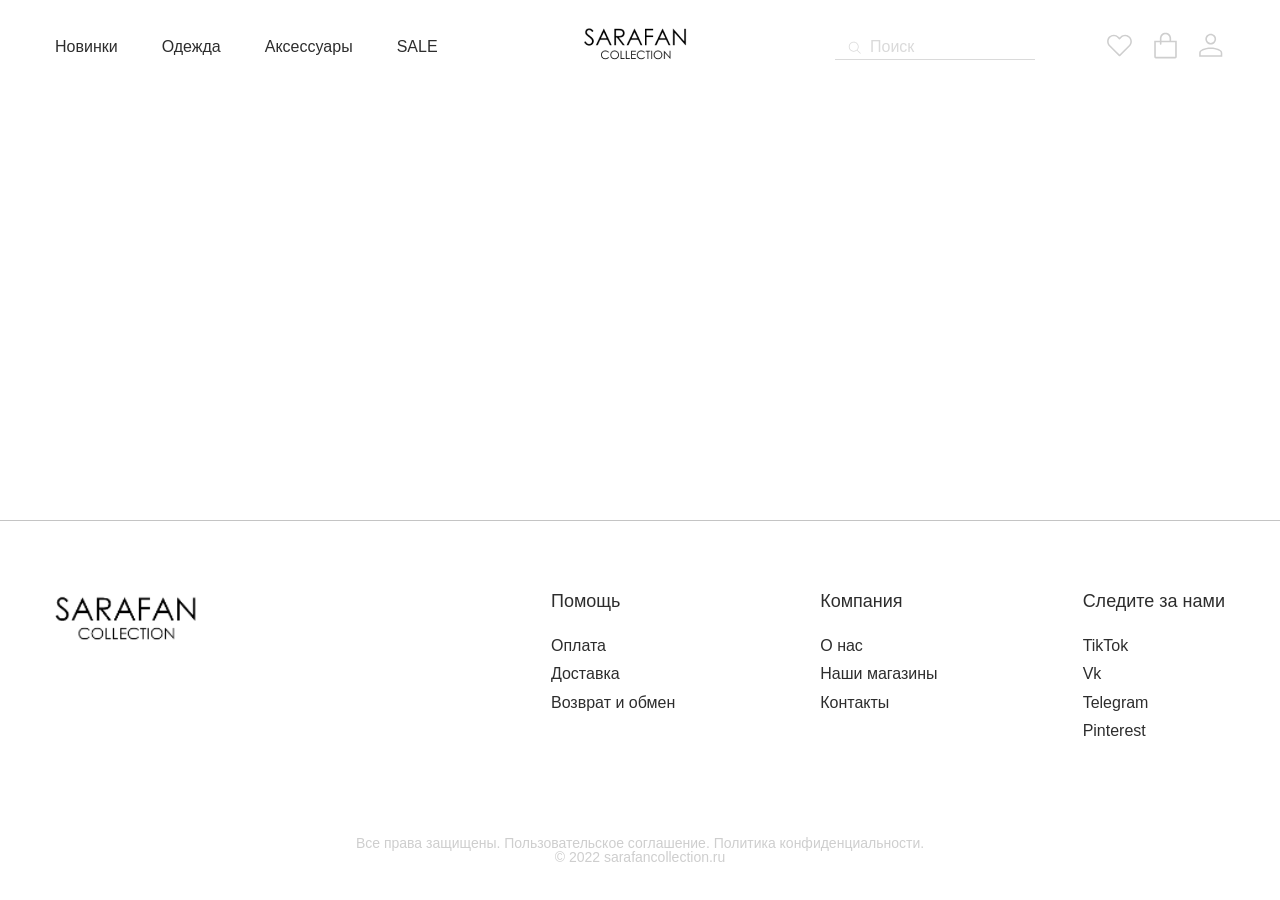
<file: app/index.html>
<!DOCTYPE html>
<html lang="ru">
  <head>
    <meta charset="UTF-8" />
    <meta name="viewport" content="width=device-width, initial-scale=1.0" />
    <title>Sarafan</title>
  
    <link rel="apple-touch-icon" sizes="57x57" href="images/favicon/apple-icon-57x57.png" />
    <link rel="apple-touch-icon" sizes="60x60" href="images/favicon/apple-icon-60x60.png" />
    <link rel="apple-touch-icon" sizes="72x72" href="images/favicon/apple-icon-72x72.png" />
    <link rel="apple-touch-icon" sizes="76x76" href="images/favicon/apple-icon-76x76.png" />
    <link rel="apple-touch-icon" sizes="114x114" href="images/favicon/apple-icon-114x114.png" />
    <link rel="apple-touch-icon" sizes="120x120" href="images/favicon/apple-icon-120x120.png" />
    <link rel="apple-touch-icon" sizes="144x144" href="images/favicon/apple-icon-144x144.png" />
    <link rel="apple-touch-icon" sizes="152x152" href="images/favicon/apple-icon-152x152.png" />
    <link rel="apple-touch-icon" sizes="180x180" href="images/favicon/apple-icon-180x180.png" />
    <link
      rel="icon"
      type="image/png"
      sizes="192x192"
      href="images/favicon/android-icon-192x192.png"
    />
    <link rel="icon" type="image/png" sizes="32x32" href="images/favicon/favicon-32x32.png" />
    <link rel="icon" type="image/png" sizes="96x96" href="images/favicon/favicon-96x96.png" />
    <link rel="icon" type="image/png" sizes="16x16" href="images/favicon/favicon-16x16.png" />
    <link rel="manifest" href="images/favicon/manifest.json" />
    <meta name="msapplication-TileColor" content="#ffffff" />
    <meta name="msapplication-TileImage" content="images/favicon/ms-icon-144x144.png" />
    <meta name="theme-color" content="#ffffff" />
  
    <link rel="stylesheet" href="css/style.min.css" />
  </head>
  
  <body>
    <div class="page-wrapper">
      <header class="header">
        <div class="container">
          <div class="header__wrapper">
            <button class="header__burger"><span></span><span></span><span></span></button>
            <nav class="header__menu">
              <ul class="header__menu-list">
                <li class="header__menu-item">
                  <a class="header__menu-link" href="catalog.html">Новинки</a>
                </li>
                <li class="header__menu-item">
                  <a class="header__menu-link header__open-clothes" href="catalog.html">Одежда</a>
                  <div class="header__clothes-menu">
                    <div class="container">
                      <div class="header__clothes-menu-wrapper">
                        <ul class="header__clothes-menu-list">
                          <li class="header__clothes-menu-item">
                            <a class="header__clothes-menu-link header__clothes-menu-link--all" href="catalog.html"
                              >Все</a
                            >
                          </li>
                          <li class="header__clothes-menu-item">
                            <a class="header__clothes-menu-link" href="catalog.html">Платья<sup>248</sup></a>
                          </li>
                          <li class="header__clothes-menu-item">
                            <a class="header__clothes-menu-link" href="catalog.html">Пальто и тренчи<sup>32</sup></a>
                          </li>
                          <li class="header__clothes-menu-item">
                            <a class="header__clothes-menu-link" href="catalog.html">Пуховики<sup>12</sup></a>
                          </li>
                          <li class="header__clothes-menu-item">
                            <a class="header__clothes-menu-link" href="catalog.html">Куртки и жилеты<sup>16</sup></a>
                          </li>
                          <li class="header__clothes-menu-item">
                            <a class="header__clothes-menu-link" href="catalog.html">Деним<sup>56</sup></a>
                          </li>
                          <li class="header__clothes-menu-item">
                            <a class="header__clothes-menu-link" href="catalog.html">Блузы и топы<sup>182</sup></a>
                          </li>
                          <li class="header__clothes-menu-item">
                            <a class="header__clothes-menu-link" href="catalog.html">Брюки<sup>80</sup></a>
                          </li>
                          <li class="header__clothes-menu-item">
                            <a class="header__clothes-menu-link" href="catalog.html">Юбки<sup>22</sup></a>
                          </li>
                        </ul>
                        <ul class="header__clothes-menu-list">
                          <li class="header__clothes-menu-item">
                            <a class="header__clothes-menu-link" href="catalog.html">Рубашки<sup>63</sup></a>
                          </li>
                          <li class="header__clothes-menu-item">
                            <a class="header__clothes-menu-link" href="catalog.html">Футболки<sup>108</sup></a>
                          </li>
                          <li class="header__clothes-menu-item">
                            <a class="header__clothes-menu-link" href="catalog.html">Свитеры<sup>202</sup></a>
                          </li>
                          <li class="header__clothes-menu-item">
                            <a class="header__clothes-menu-link" href="catalog.html">Толстовки<sup>93</sup></a>
                          </li>
                          <li class="header__clothes-menu-item">
                            <a class="header__clothes-menu-link" href="catalog.html">Комплекты<sup>26</sup></a>
                          </li>
                          <li class="header__clothes-menu-item">
                            <a class="header__clothes-menu-link" href="catalog.html">Комбинезоны<sup>30</sup></a>
                          </li>
                          <li class="header__clothes-menu-item">
                            <a class="header__clothes-menu-link" href="catalog.html">Шорты<sup>23</sup></a>
                          </li>
                          <li class="header__clothes-menu-item">
                            <a class="header__clothes-menu-link" href="catalog.html">Купальники<sup>32</sup></a>
                          </li>
                        </ul>
                        <img
                          class="header__clothes-menu-img"
                          src="images/dropdawn-menu-img.jpg"
                          alt="Девушка в белом платье"
                        />
                      </div>
                    </div>
                  </div>
                  
                </li>
                <li class="header__menu-item">
                  <a class="header__menu-link" href="catalog.html">Аксессуары</a>
                </li>
                <li class="header__menu-item">
                  <a class="header__menu-link" href="catalog.html">SALE</a>
                </li>
              </ul>
            </nav>
            <a class="header__logo">
              <img class="logo" src="images/logo.png" alt="Логотип Sarafan" />
            </a>
            <div class="header__user-menu">
              <div class="header__search">
                <form class="header__search-form">
                  <input class="header__search-input" type="text" placeholder="Поиск" />
                </form>
                <button class="header__button header__search-button" type="submit">
                  <span class="visually-hidden">Искать</span>
                </button>
              </div>
              <div class="header__buttons">
                <a class="header__button header__button--favorite" href="favorite.html">
                  <span class="visually-hidden">Избранное</span>
                  <svg
                    width="25"
                    height="23"
                    viewBox="0 0 25 23"
                    fill="none"
                    xmlns="http://www.w3.org/2000/svg"
                  >
                    <path
                      d="M13.2689 22.0443L22.9487 12.2731C24.2044 10.9914 24.9056 9.26712 24.9006 7.47277C24.8957 5.67843 24.1851 3.95804 22.9223 2.68325C22.3029 2.05135 21.5639 1.54895 20.7485 1.20527C19.9331 0.861581 19.0575 0.683476 18.1726 0.681313C17.2877 0.679149 16.4112 0.85297 15.5941 1.19266C14.777 1.53236 14.0356 2.03114 13.4131 2.66L12.4893 3.59465L11.5515 2.64915C10.9329 2.01809 10.195 1.51632 9.3807 1.17302C8.56641 0.829723 7.69199 0.651744 6.80829 0.649437C5.92459 0.647129 5.04925 0.820538 4.23318 1.15958C3.4171 1.49862 2.67658 1.99653 2.05467 2.62435C-0.561728 5.2671 -0.549328 9.56215 2.07947 12.2173L11.8088 22.0443C12.2118 22.452 12.8659 22.452 13.2689 22.0443ZM14.5151 3.74965C14.9936 3.26664 15.5635 2.88368 16.1915 2.62308C16.8194 2.36249 17.493 2.22947 18.1729 2.23178C18.8528 2.23409 19.5254 2.37168 20.1516 2.63653C20.7778 2.90138 21.3451 3.2882 21.8203 3.77445C22.7956 4.75923 23.3448 6.08788 23.3494 7.47387C23.354 8.85987 22.8138 10.1922 21.8451 11.1834V11.1866L12.5389 20.5795L3.17997 11.1261C1.14482 9.0708 1.14327 5.7476 3.15672 3.714C3.63462 3.23188 4.20365 2.84964 4.83068 2.58955C5.45772 2.32945 6.13023 2.1967 6.80907 2.199C7.4879 2.20131 8.1595 2.33864 8.78475 2.60299C9.41 2.86735 9.97642 3.25344 10.451 3.7388L11.939 5.2423C12.0111 5.31517 12.0969 5.37303 12.1915 5.41251C12.2861 5.452 12.3876 5.47233 12.49 5.47233C12.5925 5.47233 12.694 5.452 12.7886 5.41251C12.8832 5.37303 12.969 5.31517 13.0411 5.2423L14.5151 3.74965Z"
                      fill="#CECECE"
                    />
                  </svg>
                </a>
                <a class="header__button header__button--basket" href="basket.html">
                  <span class="visually-hidden">Корзина</span>
                  <svg
                    width="23"
                    height="27"
                    viewBox="0 0 23 27"
                    fill="none"
                    xmlns="http://www.w3.org/2000/svg"
                  >
                    <path
                      d="M17.1388 8.66664V6.29026C17.1388 5.54975 16.993 4.81649 16.7096 4.13235C16.4262 3.4482 16.0109 2.82658 15.4872 2.30296C14.9636 1.77934 14.342 1.36398 13.6579 1.0806C12.9737 0.797221 12.2405 0.651367 11.4999 0.651367C10.7594 0.651367 10.0262 0.797221 9.34204 1.0806C8.6579 1.36398 8.03627 1.77934 7.51265 2.30296C6.98903 2.82658 6.57367 3.4482 6.29029 4.13235C6.00691 4.81649 5.86106 5.54975 5.86106 6.29026V11.9291C5.86106 12.1428 5.94593 12.3477 6.097 12.4988C6.24807 12.6498 6.45297 12.7347 6.66661 12.7347C6.88026 12.7347 7.08516 12.6498 7.23623 12.4988C7.3873 12.3477 7.47217 12.1428 7.47217 11.9291V10.2778H15.5277V8.66664H7.47217V6.29026C7.47217 5.22202 7.89652 4.19754 8.65188 3.44219C9.40723 2.68683 10.4317 2.26248 11.4999 2.26248C12.5682 2.26248 13.5927 2.68683 14.348 3.44219C15.1034 4.19754 15.5277 5.22202 15.5277 6.29026V10.2778H16.3414C16.555 10.2778 16.7499 10.2778 16.7499 10.2778H17.1388H21.1666V24.7778H1.83328V10.2778H5.86106V8.66664H0.222168V24.8503C0.222168 25.2583 0.384271 25.6497 0.672817 25.9382C0.961362 26.2268 1.35271 26.3889 1.76078 26.3889H21.2391C21.6472 26.3889 22.0385 26.2268 22.3271 25.9382C22.6156 25.6497 22.7777 25.2583 22.7777 24.8503V8.66664H17.1388Z"
                      fill="#CECECE"
                    />
                  </svg>
                </a>
                <a class="header__button header__button--user" href="cabinet.html">
                  <span class="visually-hidden">Личный кабинет</span>
                  <svg
                    width="24"
                    height="24"
                    viewBox="0 0 24 24"
                    fill="none"
                    xmlns="http://www.w3.org/2000/svg"
                  >
                    <path
                      d="M11.7292 14.583C18.1148 14.583 23.2917 16.9988 23.2917 19.9788V23.833H0.166748V19.9788C0.166748 16.9988 5.34366 14.583 11.7292 14.583ZM21.7501 19.9788C21.7501 17.8513 17.2638 16.1247 11.7292 16.1247C6.19466 16.1247 1.70841 17.8513 1.70841 19.9788V22.2913H21.7501V19.9788ZM11.7292 0.708008C13.1603 0.708008 14.5328 1.2765 15.5447 2.28841C16.5566 3.30033 17.1251 4.67278 17.1251 6.10384C17.1251 7.5349 16.5566 8.90736 15.5447 9.91927C14.5328 10.9312 13.1603 11.4997 11.7292 11.4997C10.2982 11.4997 8.92573 10.9312 7.91382 9.91927C6.9019 8.90736 6.33341 7.5349 6.33341 6.10384C6.33341 4.67278 6.9019 3.30033 7.91382 2.28841C8.92573 1.2765 10.2982 0.708008 11.7292 0.708008ZM11.7292 2.24967C10.7071 2.24967 9.72674 2.65574 9.00394 3.37853C8.28114 4.10133 7.87508 5.08165 7.87508 6.10384C7.87508 7.12603 8.28114 8.10635 9.00394 8.82915C9.72674 9.55194 10.7071 9.95801 11.7292 9.95801C12.7514 9.95801 13.7318 9.55194 14.4546 8.82915C15.1774 8.10635 15.5834 7.12603 15.5834 6.10384C15.5834 5.08165 15.1774 4.10133 14.4546 3.37853C13.7318 2.65574 12.7514 2.24967 11.7292 2.24967Z"
                      fill="#CECECE"
                    />
                  </svg>
                </a>
              </div>
            </div>
          </div>
        </div>
      </header>

      <main></main>

      <footer class="footer">

        <div class="container">

          <div class="footer__wrapper">

            <img class="footer__logo" src="images/logo-footer.png" alt="Логотип Sarafan" />

            <ul class="footer__content-inner">

              <li class="footer__content footer__content--help accordeon">

                <h3 class="footer__title">Помощь</h3>

                <ul class="footer__content-list">

                  <li class="footer__content-item">

                    <a class="footer__content-link" href="#">Оплата</a>

                  </li>

                  <li class="footer__content-item">

                    <a class="footer__content-link" href="#">Доставка</a>

                  </li>

                  <li class="footer__content-item">

                    <a class="footer__content-link" href="#">Возврат и обмен</a>

                  </li>

                </ul>

              </li>

              <li class="footer__content footer__content--company accordeon">

                <h3 class="footer__title">Компания</h3>

                <ul class="footer__content-list">

                  <li class="footer__content-item">

                    <a class="footer__content-link" href="#">О нас</a>

                  </li>

                  <li class="footer__content-item">

                    <a class="footer__content-link" href="#">Наши магазины</a>

                  </li>

                  <li class="footer__content-item">

                    <a class="footer__content-link" href="#">Контакты</a>

                  </li>

                </ul>

              </li>

              <li class="footer__content footer__content--social">

                <h3 class="footer__title footer__title--social">Следите за нами</h3>

                <ul class="footer__content-list footer__content-list--social">

                  <li class="footer__content-item">

                    <a class="footer__content-link footer__content-link--tiktok" href="#">TikTok</a>

                  </li>

                  <li class="footer__content-item">

                    <a class="footer__content-link footer__content-link--vk" href="#">Vk</a>

                  </li>

                  <li class="footer__content-item">

                    <a class="footer__content-link footer__content-link--telegram" href="#">Telegram</a>

                  </li>

                  <li class="footer__content-item footer__content-item--pinterest">

                    <a class="footer__content-link footer__content-link--pinterest" href="#">Pinterest</a>

                  </li>

                </ul>

              </li>

            </ul>

          </div>

          <p class="footer__copyright">

            Все права защищены. Пользовательское соглашение. Политика конфиденциальности.<br />

            © 2022 sarafancollection.ru

          </p>

        </div>

      </footer>

      
    </div>
    <script src="js/main.min.js"></script>
  </body>
</html>
</file>
<file: app/css/style.min.css>
/*! normalize.css v8.0.1 | MIT License | github.com/necolas/normalize.css */html{line-height:1.15;-webkit-text-size-adjust:100%}body{margin:0}main{display:block}h1{font-size:2em;margin:.67em 0}hr{box-sizing:content-box;height:0;overflow:visible}pre{font-family:monospace,monospace;font-size:1em}a{background-color:rgba(0,0,0,0)}abbr[title]{border-bottom:none;text-decoration:underline;text-decoration:underline dotted}b,strong{font-weight:bolder}code,kbd,samp{font-family:monospace,monospace;font-size:1em}small{font-size:80%}sub,sup{font-size:75%;line-height:0;position:relative;vertical-align:baseline}sub{bottom:-0.25em}sup{top:-0.5em}img{border-style:none}button,input,optgroup,select,textarea{font-family:inherit;font-size:100%;line-height:1.15;margin:0}button,input{overflow:visible}button,select{text-transform:none}button,[type=button],[type=reset],[type=submit]{-webkit-appearance:button}button::-moz-focus-inner,[type=button]::-moz-focus-inner,[type=reset]::-moz-focus-inner,[type=submit]::-moz-focus-inner{border-style:none;padding:0}button:-moz-focusring,[type=button]:-moz-focusring,[type=reset]:-moz-focusring,[type=submit]:-moz-focusring{outline:1px dotted ButtonText}fieldset{padding:.35em .75em .625em}legend{box-sizing:border-box;color:inherit;display:table;max-width:100%;padding:0;white-space:normal}progress{vertical-align:baseline}textarea{overflow:auto}[type=checkbox],[type=radio]{box-sizing:border-box;padding:0}[type=number]::-webkit-inner-spin-button,[type=number]::-webkit-outer-spin-button{height:auto}[type=search]{-webkit-appearance:textfield;outline-offset:-2px}[type=search]::-webkit-search-decoration{-webkit-appearance:none}::-webkit-file-upload-button{-webkit-appearance:button;font:inherit}details{display:block}summary{display:list-item}template{display:none}[hidden]{display:none}@font-face{font-family:"Montserrat",sans-serif;src:url(../fonts/Montserrat-Regular.woff2) format(woff2),url(../fonts/Montserrat-Regular.woff) format(woff);font-style:normal;font-weight:400;font-display:swap}@font-face{font-family:"Montserrat",sans-serif;src:url(../fonts/Montserrat-Medium.woff2) format(woff2),url(../fonts/Montserrat-Medium.woff) format(woff);font-style:normal;font-weight:500;font-display:swap}@font-face{font-family:"Montserrat",sans-serif;src:url(../fonts/Montserrat-ExtraBold.woff2) format(woff2),url(../fonts/Montserrat-ExtraBold.woff) format(woff);font-style:normal;font-weight:800;font-display:swap}@font-face{font-family:"Montserrat",sans-serif;src:url(../fonts/Montserrat-Light.woff2) format(woff2),url(../fonts/Montserrat-Light.woff) format(woff);font-style:normal;font-weight:300;font-display:swap}@font-face{font-family:"Playfair Display",serif;src:url(../fonts/PlayfairDisplay-Medium.woff2) format(woff2),url(../fonts/PlayfairDisplay-Medium.woff) format(woff);font-style:normal;font-weight:500;font-display:swap}@font-face{font-family:"Forum",serif;src:url(../fonts/Forum-Regular.woff2) format(woff2),url(../fonts/Forum-Regular.woff) format(woff);font-style:normal;font-weight:400;font-display:swap}*,*::before,*::after{box-sizing:inherit}html{max-width:1600px;height:100%;box-sizing:border-box;margin:0 auto;padding:0}body{height:100%;font-family:"Montserrat",sans-serif;font-weight:400;overflow-x:hidden;color:#2d2d2d}main{flex-grow:1}a{text-decoration:none;color:#2d2d2d}p{margin:0;cursor:default}ul,ol{margin:0;padding:0;list-style:none}button{padding:0;border:none;background:rgba(0,0,0,0);cursor:pointer}.visually-hidden:not(:focus):not(:active),input[type=checkbox].visually-hidden,input[type=radio].visually-hidden{position:absolute;width:1px;height:1px;margin:-1px;border:0;padding:0;white-space:nowrap;clip-path:inset(100%);clip:rect(0 0 0 0);overflow:hidden}.page-wrapper{position:relative;min-height:100%;display:flex;flex-direction:column;overflow:hidden}.container{max-width:1230px;margin:0 auto;padding:0 30px}.logo{width:100%;height:auto}.header__wrapper{display:flex;justify-content:space-between;align-items:center;min-height:95px}.header__burger{position:relative;z-index:30;display:none;width:20px;height:20px;padding:5}.header__burger span{position:absolute;display:block;width:20px;height:1px;background-color:#2d2d2d;transition:.5s all}.header__burger span:nth-child(1){transform:translateY(-5px)}.header__burger span:nth-child(3){transform:translateY(5px)}.header__burger--cross span:nth-child(1){transform:translateY(0) rotate(45deg)}.header__burger--cross span:nth-child(2){opacity:0}.header__burger--cross span:nth-child(3){transform:translateY(0) rotate(-45deg)}.header__menu-list{display:flex;gap:44px}.header__menu-link{padding-bottom:25px;border-bottom:1px rgba(0,0,0,0) solid;transition:.3s linear}.header__search{position:relative}.header__search-input{width:200px;height:25px;padding:0 35px;border:none;border-bottom:1px #dadada solid;background-color:rgba(0,0,0,0);outline:none}.header__search-input::placeholder{color:#dadada}.header__search-button{position:absolute;left:10px;top:3px;width:19px;height:19px;background-image:url(../images/icons/search-button.svg)}.header__user-menu{display:flex;gap:70px;align-items:center}.header__buttons{display:flex;gap:18px;align-items:center}.header__button{padding:2px}.header__button svg path{transition:.5s fill}.header__clothes-menu{position:absolute;z-index:20;left:0;right:0;background-color:#fff;transform-origin:0 0;transform:rotateX(-90deg);transition:.3s all}.header__clothes-menu-wrapper{padding-top:50px;display:flex;justify-content:space-between}.header__clothes-menu-link{display:block;padding:10px 0;font-weight:500;color:#2d2d2d;border-bottom:1px solid rgba(0,0,0,0)}.header__clothes-menu-link sup{display:none;padding-left:5px;font-weight:300;color:#6f6f6f}.header__clothes-menu-link--all{display:none}.header__clothes-menu-img{min-width:523px;height:auto;object-fit:contain}@media(any-hover: hover){.header__menu-link:hover{border-bottom:1px #2d2d2d solid}.header__button:hover svg path{fill:#2d2d2d}.header__clothes-menu-link:hover{text-decoration:underline}.header__open-clothes:hover+.header__clothes-menu,.header__clothes-menu:hover{transform:rotateX(0deg) translateY(25px)}}.footer{border-top:1px solid #c4c4c4}.footer__wrapper{display:flex;justify-content:space-between;padding-top:40px}.footer__logo{width:141px;height:118px}.footer__content-inner{display:flex;justify-content:space-between;gap:145px;margin-top:30px;margin-bottom:60px}.footer__content-item+.footer__content-item{margin-top:10px}.footer__title{margin-top:0;margin-bottom:25px;font-size:18px;font-weight:500;cursor:default}.footer__content-link{text-wrap:nowrap}.footer__copyright{padding:35px 0;font-size:14px;line-height:105%;text-align:center;color:#cecece}@media(any-hover: hover){.footer__content-link:hover{text-decoration:underline;color:#cecece}}@media(max-width: 1024px){.header__wrapper{min-height:60px}.header__burger{display:block}.header__logo{width:115px;height:54px}.header__menu-link{display:none}.header__search{display:none}.header__buttons{gap:5px}.header__button{width:20px;height:20px}.header__button svg{width:15px;height:15px}.header__button--basket{order:2}.header__button--favorite{display:none}.header__menu{position:absolute;left:-100%;width:320px;transition:.5s all}.header__menu--open{left:0;top:60px}.header__clothes-menu{display:block;transform:rotateX(0deg) translateY(0)}.header__clothes-menu-wrapper{padding-top:40px;padding-bottom:35px;flex-direction:column;gap:0}.header__clothes-menu-link{font-size:13px;font-weight:400}.header__clothes-menu-link sup{display:inline}.header__clothes-menu-link--all{display:block}.header__clothes-menu-img{display:none}.footer__wrapper{flex-direction:column;align-items:center}.footer__content-inner{width:100%;gap:0;justify-content:space-between}}@media(max-width: 576px){.footer__logo{order:1}.footer__content-inner{margin:0;gap:30px;flex-direction:column;align-items:center}.footer__content{text-align:center}.footer__title{position:relative;margin-bottom:10px;padding-right:20px;font-size:11px;font-weight:400;text-align:center}.footer__title::after{content:"";position:absolute;right:0;border:solid #2d2d2d;border-width:0 1px 1px 0;display:inline-block;padding:3px;transform:rotate(45deg);transition:.5s transform}.footer__title--social{display:none}.footer__content.accordeon .footer__content-list{position:relative;display:flex;flex-direction:column;align-items:center;max-height:0;overflow:hidden;transition:.5s}.footer__content.accordeon--active .footer__title::after{rotate:180deg}.footer__content-link{font-size:11px;font-weight:400}.footer__content-item--pinterest{display:none}.footer__content-list--social{display:flex;flex-direction:row;justify-content:center;gap:35px}.footer__content-list--social .footer__content-item{margin-top:0}.footer__copyright{padding-top:0;font-size:10px}}
</file>
